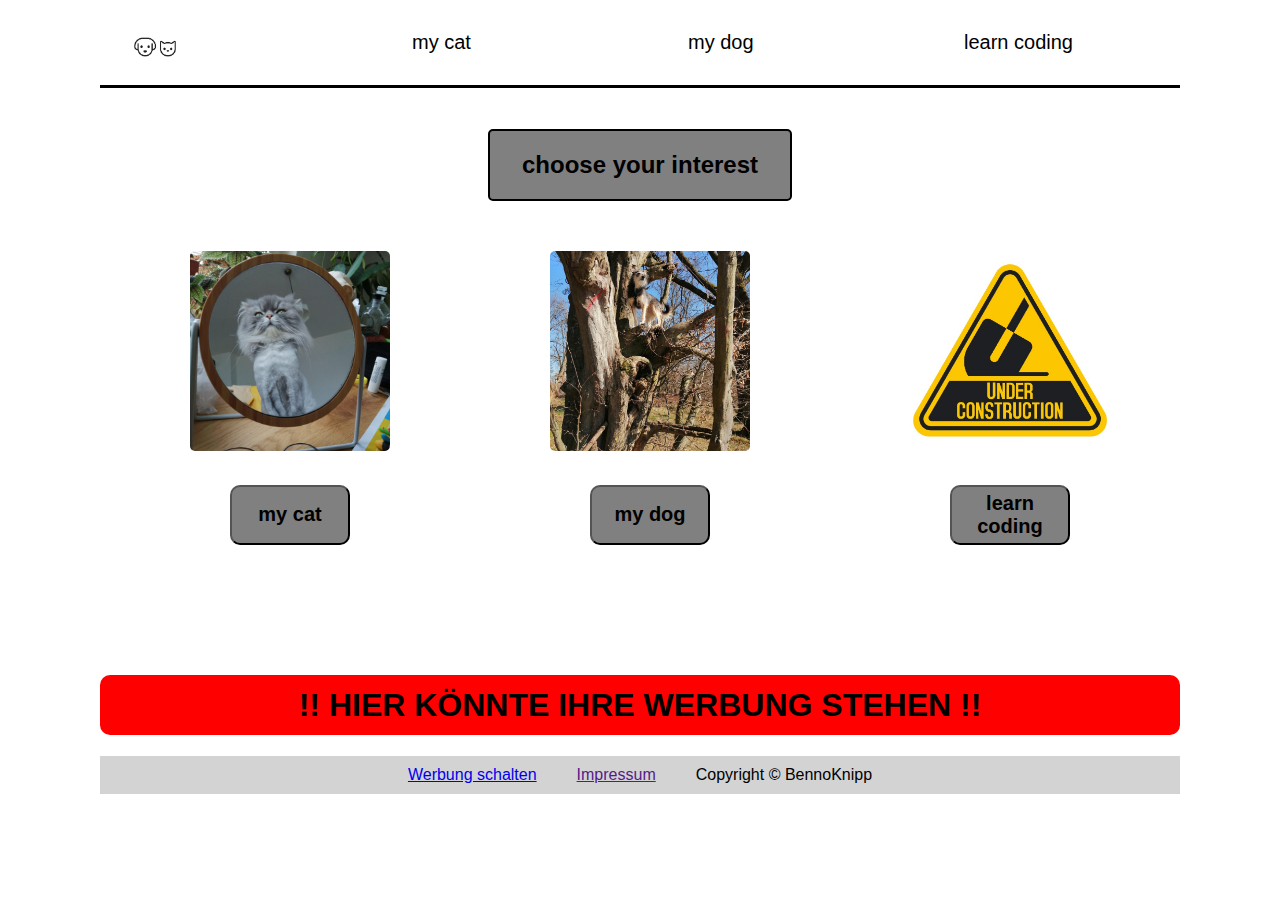
<file: index.html>
<!DOCTYPE html>
<html lang="de">
  <head>
    <meta charset="utf-8" />
    <meta http-equiv="X-UA-Compatible" content="IE=edge" />
    <meta name="viewport" content="width=device-width, initial-scale=1" />
    <title>my HTML</title>
    <link rel="stylesheet" href="css/style.css" />
  </head>
  <body>
    <div class="navbar-wrapper">
      <div class="navbar">
        <div class="navbar-element-logo">
          <div class="logo-picture">
            <a class="logo-text-click" href="index.html">
              <img class="logo-image" src="img/logoSketch.jpg" />
            </a>
          </div>
        </div>

        <div class="navbar-element">
          <a href="cat.html"> my cat </a>
        </div>

        <div class="navbar-element">
          <a href="dog.html"> my dog </a>
        </div>

        <div class="navbar-element">
          <a href="learn.html"> learn coding </a>
        </div>
      </div>
    </div>

    <hr class="navbar-divider" />
    <div class="headline-container-wrapper">
      <div class="headline-container">
        <h2>choose your interest</h2>
      </div>
    </div>

    <div class="interests-container">
      <div class="nav-grid">
        <div class="button-image-container">
          <img class="button-picture" src="img/george.jpg" />
          <button class="nav-button" id="cat-button">my cat</button>
        </div>

        <div class="button-image-container">
          <img class="button-picture" src="img/fine.jpg" />
          <button class="nav-button" id="dog-button">my dog</button>
        </div>

        <div class="button-image-container">
          <img class="button-picture" src="img/underconstruction.jpg" />
          <button class="nav-button" id="learn-button">learn coding</button>
        </div>
      </div>
    </div>

    <div class="banner">
      <h1>!! HIER KÖNNTE IHRE WERBUNG STEHEN !!</h1>
    </div>
    <div class="footer">
      <div class="footer-element">
        <a href="form.html"> Werbung schalten </a>
      </div>

      <div class="footer-element">
        <a href=""> Impressum </a>
      </div>

      <div class="footer-element copyright-element">
        Copyright &#169; BennoKnipp
      </div>
    </div>
  </body>
  <script src="script.js"></script>
</html>
</file>
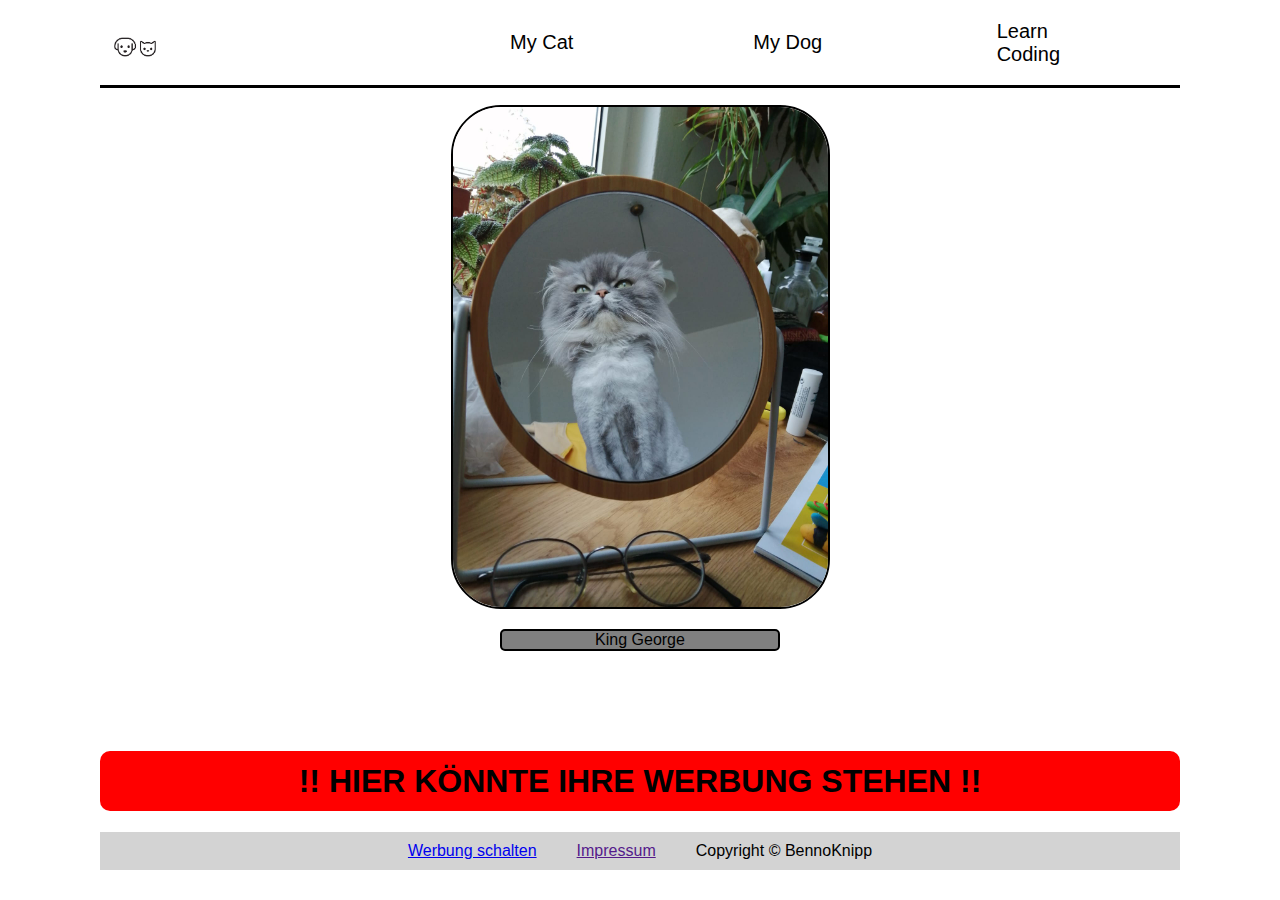
<file: cat.html>
<!DOCTYPE <!DOCTYPE html>
<html lang="de">
  <head>
    <meta charset="utf-8" />
    <meta http-equiv="X-UA-Compatible" content="IE=edge" />
    <meta name="viewport" content="width=device-width, initial-scale=1" />
    <title>Cat</title>
    <link rel="stylesheet" href="css/style.css" />
    <link rel="stylesheet" href="css/cat.css" />
  </head>
  <body>
    <div class="navbar-wrapper">
      <div class="navbar">
        <div class="navbar-element">
          <div class="logo-picture">
            <a class="logo-text-click" href="index.html">
              <img class="logo-image" src="img/logoSketch.jpg" />
            </a>
          </div>
        </div>

        <div class="navbar-element">
          <a href="cat.html"> My Cat </a>
        </div>

        <div class="navbar-element">
          <a href="dog.html"> My Dog </a>
        </div>

        <div class="navbar-element">
          <a href="learn.html"> Learn Coding </a>
        </div>
      </div>
    </div>

    <br /><br />
    <hr class="navbar-divider" />

    <div class="container">
      <img src="img/george.jpg" alt="pic of my cat" class="george" />
    </div>
    <div class="infogeorge">King George</div>
    <div class="banner">
      <h1>!! HIER KÖNNTE IHRE WERBUNG STEHEN !!</h1>
    </div>
    <div class="footer">
      <div class="footer-element">
        <a href="form.html"> Werbung schalten </a>
      </div>
      <div class="footer-element">
        <a href=""> Impressum </a>
      </div>

      <div class="footer-element copyright-element">
        Copyright &#169; BennoKnipp
      </div>
    </div>
  </body>
</html>
</file>
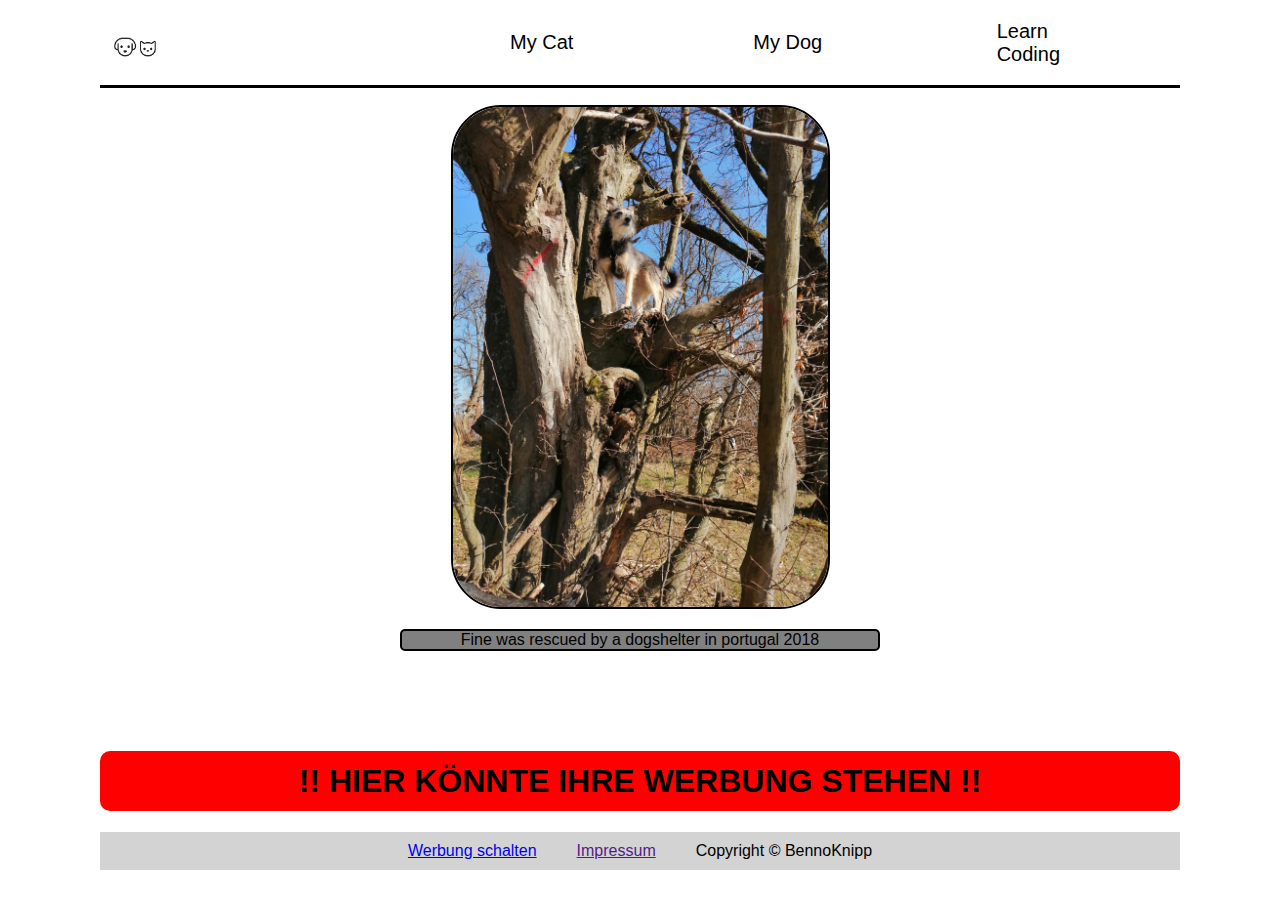
<file: dog.html>
<!DOCTYPE <!DOCTYPE html>
<html lang="de">
  <head>
    <meta charset="utf-8" />
    <meta http-equiv="X-UA-Compatible" content="IE=edge" />
    <meta name="viewport" content="width=device-width, initial-scale=1" />
    <title>Dog</title>
    <link rel="stylesheet" href="css/style.css" />
    <link rel="stylesheet" href="css/dog.css" />
  </head>
  <body>
    <div class="navbar-wrapper">
      <div class="navbar">
        <div class="navbar-element">
          <div class="logo-picture">
            <a class="logo-text-click" href="index.html">
              <img class="logo-image" src="img/logoSketch.jpg" />
            </a>
          </div>
        </div>

        <div class="navbar-element">
          <a href="cat.html"> My Cat </a>
        </div>

        <div class="navbar-element">
          <a href="dog.html"> My Dog </a>
        </div>

        <div class="navbar-element">
          <a href="learn.html"> Learn Coding </a>
        </div>
      </div>
    </div>

    <br /><br />
    <hr class="navbar-divider" />

    <div class="container">
      <img src="img/fine.jpg" alt="pic of my dog" class="fine" />
    </div>
    <div class="infofine">
      Fine was rescued by a dogshelter in portugal 2018
    </div>
    <div class="banner">
      <h1>!! HIER KÖNNTE IHRE WERBUNG STEHEN !!</h1>
    </div>
    <div class="footer">
      <div class="footer-element">
        <a href="form.html"> Werbung schalten </a>
      </div>
      <div class="footer-element">
        <a href=""> Impressum </a>
      </div>

      <div class="footer-element copyright-element">
        Copyright &#169; BennoKnipp
      </div>
    </div>
  </body>
</html>
</file>
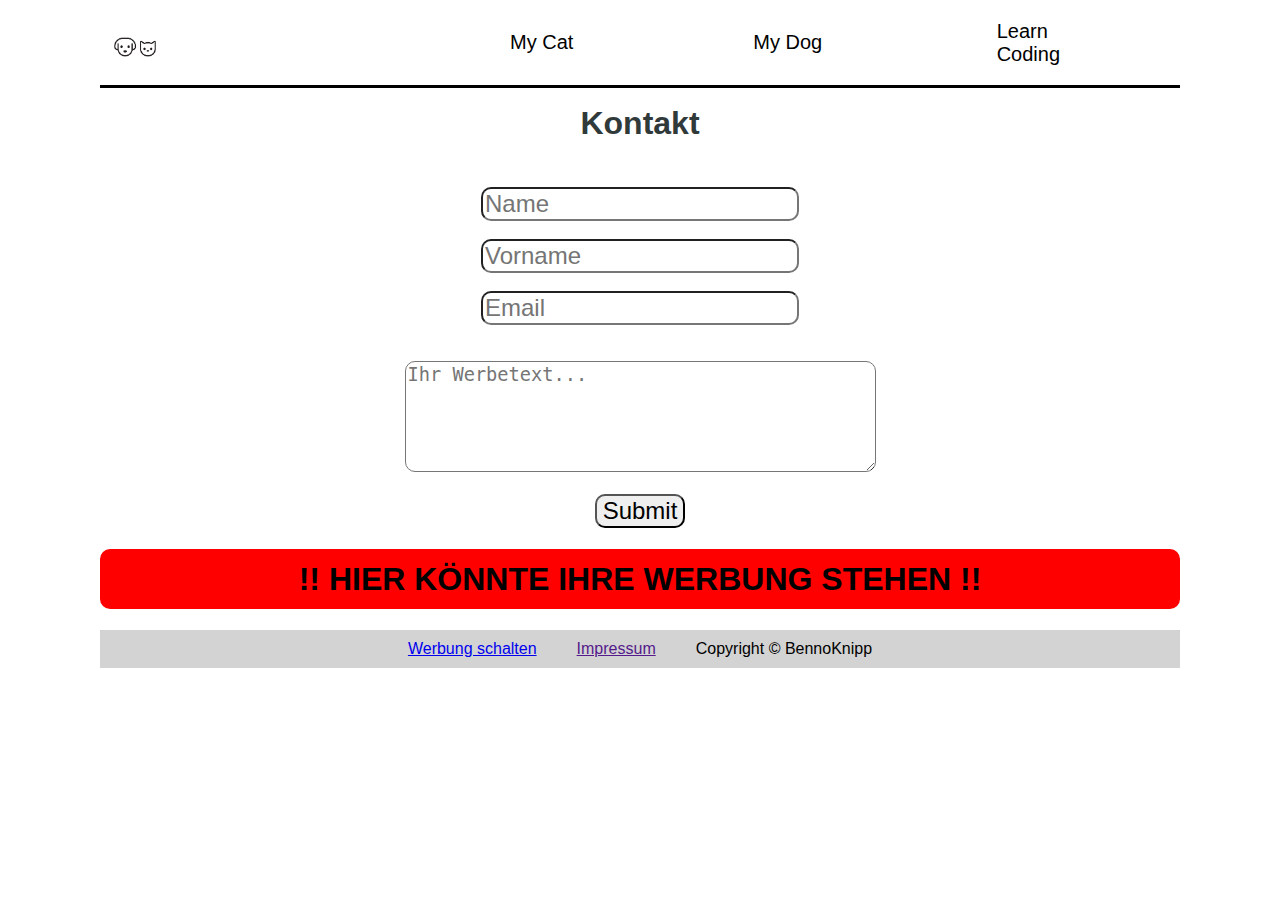
<file: form.html>
<!DOCTYPE html>
<html lang="de">
  <head>
    <meta charset="utf-8" />
    <meta http-equiv="X-UA-Compatible" content="IE=edge" />
    <title>Kontakt</title>
    <meta name="viewport" content="width=device-width, initial-scale=1" />
    <link rel="stylesheet" href="css/style.css" />
    <link rel="stylesheet" href="css/kontakt.css" />
  </head>
  <body>
    <div class="navbar-wrapper">
      <div class="navbar">
        <div class="navbar-element">
          <div class="logo-picture">
            <a class="logo-text-click" href="index.html">
              <img class="logo-image" src="img/logoSketch.jpg" />
            </a>
          </div>
        </div>

        <div class="navbar-element">
          <a href="cat.html"> My Cat </a>
        </div>

        <div class="navbar-element">
          <a href="dog.html"> My Dog </a>
        </div>

        <div class="navbar-element">
          <a href=""> Learn Coding </a>
        </div>
      </div>
    </div>

    <br /><br />
    <hr class="navbar-divider" />
    <div>
      <h2 class="kontaktfont">Kontakt</h2>
      <form class="kontakt" action="index.html" method="post" target="_self">
        <div>
          <br />
          <input
            type="text"
            id="nachname"
            minlength="2"
            placeholder="Name"
            required
          />
          <br />
          <br />
          <input type="text" id="vorname" minlength="2" placeholder="Vorname" />
          <br />
          <br />
          <input type="email" id="email" placeholder="Email" required />
          <br />
        </div>

        <div>
          <br />
          <br />
          <textarea
            id="nachricht"
            rows="5"
            cols="40"
            minlength="10"
            placeholder="Ihr Werbetext..."
            required
          ></textarea>
        </div>
        <div><br /><input class="submitbutton" type="submit" /></div>
      </form>
    </div>
    <div class="banner">
      <h1>!! HIER KÖNNTE IHRE WERBUNG STEHEN !!</h1>
    </div>
    <div class="footer">
      <div class="footer-element">
        <a href="form.html"> Werbung schalten </a>
      </div>
      <div class="footer-element">
        <a href=""> Impressum </a>
      </div>

      <div class="footer-element copyright-element">
        Copyright &#169; BennoKnipp
      </div>
    </div>
  </body>
</html>
</file>
<file: css/style.css>
body {
  font-family: Arial, Helvetica, sans-serif;
  background-color: white;
  margin-left: 100px;
  margin-right: 100px;
}
/*NAVBAR-Start*/
.navbar-element {
  display: flex;
  align-items: center;
  flex: 1;
  height: 20px;
  padding-right: 130px;
}
.navbar-element-logo {
  display: flex;
  align-items: center;
  flex: 2;
  height: 20px;
  padding-left: 20px;
}

.navbar-element a {
  text-decoration: none;
  color: black;
  font-size: 20px;
}

.logo-image {
  display: inline-block;
  height: 50px;
}

.logo-picture {
  padding-left: 10px;
  padding-right: 220px;
  height: 35px;
  margin-bottom: 7px;
}

.navbar {
  background-color: white;
  display: flex;
  justify-content: center; /*vertical positioning - main axis*/
  align-items: center; /*horizontal positioning - cross axis*/
  width: 100%;
  margin-right: 140px;
}
.navbar-wrapper {
  background-color: white;
  position: fixed;
  top: 0px;
  height: 85px;
  align-items: center;
  display: flex;
  justify-content: center;
  z-index: 999;
  width: 100%;
  margin-right: -200px; /*slight problems here*/
}

.navbar-divider {
  top: 85px;
  border: none; /*defaults weg - dann eigene Änderungen*/
  border-top: 3px solid black;
  position: sticky; /*sticky statt fixed für <hr>*/
  z-index: 999;
  width: 100%;
}
/*NAVBAR-Ende*/

/*main-Start*/
.headline-container {
  display: flex;
  justify-content: center;
  align-items: center;
  margin-top: 110px;
  margin-bottom: 50px;
  border: solid black 2px;
  border-radius: 5px;
  background-color: grey;
  min-width: 300px;
}
.headline-container-wrapper {
  display: flex;
  justify-content: center;
}

button {
  height: 999px;
  width: 999px;
  font-size: 20px;
  font-weight: bold;
  background-color: grey;
  cursor: pointer;
  display: block;
  margin: 0 auto;
  margin-bottom: 30px;
  text-align: center;
  border-radius: 10px;
}
#learn-button {
  cursor: wait;
}

button:hover {
  opacity: 0.7;
  box-shadow: 10px 10px 20px black;
}

.button-picture {
  margin-left: 60px;
  width: 200px;
  height: 200px;
  object-fit: cover;
  border-radius: 5px;
}

.nav-button {
  margin-left: 100px;
  height: 60px;
  width: 120px;
  margin-top: 30px;
}
.nav-grid {
  display: grid;
  grid-template-columns: 1fr 1fr 1fr;
}
@media (max-width: 900px) {
  .nav-grid {
    grid-template-columns: 1fr 1fr;
  }
}
@media (max-width: 600px) {
  .nav-grid {
    grid-template-columns: 1fr;
  }
}

.button-image-container {
  padding-left: 30px;
}
.interests-container {
  margin-bottom: 100px;
  width: 100%;
}
/*main-Ende*/

/*werbebanner-Start*/
.banner {
  background-color: red;
  color: black;
  border-radius: 10px;
  line-height: 60px;
  text-align: center;
  display: block;
  animation: blink 3s infinite;
}

@keyframes blink {
  50% {
    background-color: black;
    color: red;
  }
}
/*werbebanner-Ende*/

/*footer-Start*/
.footer {
  display: flex;
  justify-content: center;
  align-items: center;
  background-color: lightgrey;
  padding: 10px;
}

.footer-element {
  display: inline-block;
  padding-left: 20px;
  padding-right: 20px;
}
/*footer-Ende*/
</file>
<file: css/cat.css>
.container {
  margin-top: 50px;
  display: flex;
  justify-content: center;
  background-color: white;
}
.george {
  height: 500px;
  border-radius: 50px;
  border: solid black 2px;
}

.infogeorge {
  margin-top: 20px;
  background-color: grey;
  text-align: center;
  border-radius: 5px;
  margin-left: 400px;
  margin-right: 400px;
  border: solid black 2px;
  margin-bottom: 100px;
}
</file>
<file: css/dog.css>
.container {
  margin-top: 50px;
  display: flex;
  justify-content: center;
  background-color: white;
}

.fine {
  height: 500px;
  border-radius: 50px;
  border: solid black 2px;
}

.infofine {
  margin-top: 20px;
  background-color: grey;
  text-align: center;
  border-radius: 5px;
  margin-left: 300px;
  margin-right: 300px;
  border: solid black 2px;
  margin-bottom: 100px;
}
</file>
<file: css/kontakt.css>
.kontaktfont {
  font-size: xx-large;
  color: rgb(49, 58, 58);
  text-align: center;
  margin-top: 50px;
}
.kontakt {
  text-align: center;
}
input {
  font-size: 18pt;
  border-radius: 10px;
}
textarea {
  font-size: 14pt;
  border-radius: 10px;
}

.submitbutton:hover {
  background-color: grey;
  color: white;
  box-shadow: 2px 2px 5px black;
}
.submitbutton {
  transition-duration: 0.4s;
  cursor: pointer;
}
</file>
